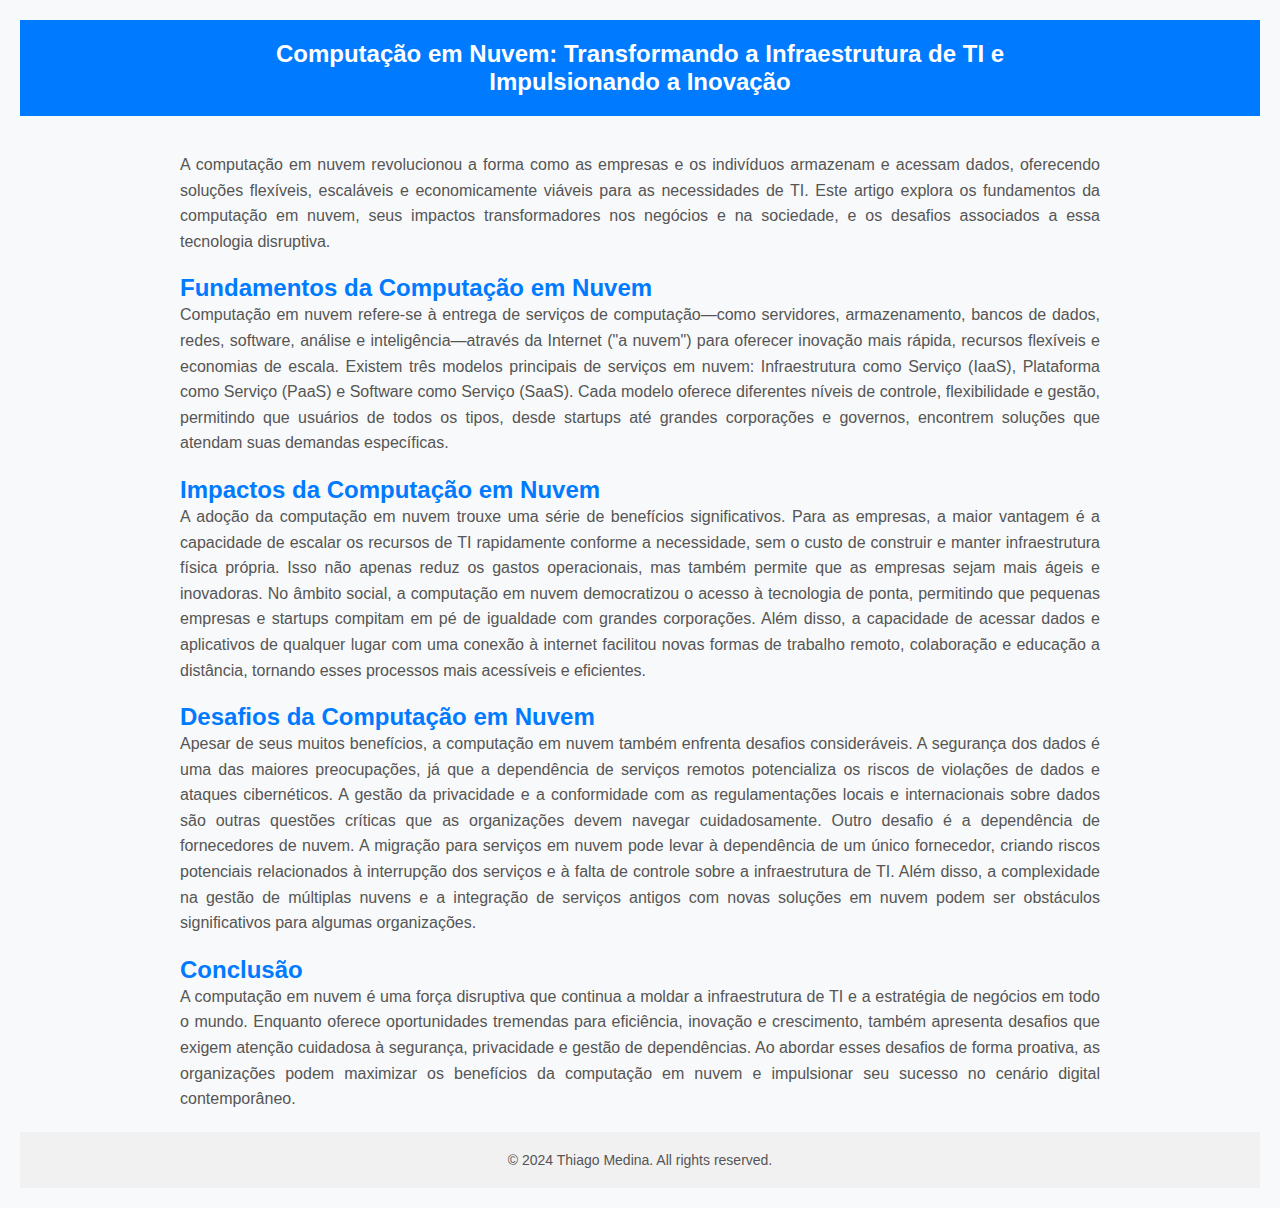
<file: article1.html>
<!DOCTYPE html>
<html lang="en">
<head>
    <meta charset="UTF-8">
    <meta name="viewport" content="width=device-width, initial-scale=1.0">
    <title>Article Title</title>
    <link rel="stylesheet" href="style.css">
</head>
<body>
    <header>
        <h1>Computação em Nuvem: Transformando a Infraestrutura de TI e Impulsionando a Inovação</h1>
    </header>
    <main>
        <section class="article-content">
            <p>A computação em nuvem revolucionou a forma como as empresas e os indivíduos armazenam e acessam dados, oferecendo soluções flexíveis, escaláveis e economicamente viáveis para as necessidades de TI. Este artigo explora os fundamentos da computação em nuvem, seus impactos transformadores nos negócios e na sociedade, e os desafios associados a essa tecnologia disruptiva.</p>
            <h2>Fundamentos da Computação em Nuvem</h2>
            <p>Computação em nuvem refere-se à entrega de serviços de computação—como servidores, armazenamento, bancos de dados, redes, software, análise e inteligência—através da Internet ("a nuvem") para oferecer inovação mais rápida, recursos flexíveis e economias de escala. Existem três modelos principais de serviços em nuvem: Infraestrutura como Serviço (IaaS), Plataforma como Serviço (PaaS) e Software como Serviço (SaaS). Cada modelo oferece diferentes níveis de controle, flexibilidade e gestão, permitindo que usuários de todos os tipos, desde startups até grandes corporações e governos, encontrem soluções que atendam suas demandas específicas.</p>
            <h2>Impactos da Computação em Nuvem</h2>
            <p>A adoção da computação em nuvem trouxe uma série de benefícios significativos. Para as empresas, a maior vantagem é a capacidade de escalar os recursos de TI rapidamente conforme a necessidade, sem o custo de construir e manter infraestrutura física própria. Isso não apenas reduz os gastos operacionais, mas também permite que as empresas sejam mais ágeis e inovadoras. No âmbito social, a computação em nuvem democratizou o acesso à tecnologia de ponta, permitindo que pequenas empresas e startups compitam em pé de igualdade com grandes corporações. Além disso, a capacidade de acessar dados e aplicativos de qualquer lugar com uma conexão à internet facilitou novas formas de trabalho remoto, colaboração e educação a distância, tornando esses processos mais acessíveis e eficientes.</p>
            <h2>Desafios da Computação em Nuvem</h2>
            <p>Apesar de seus muitos benefícios, a computação em nuvem também enfrenta desafios consideráveis. A segurança dos dados é uma das maiores preocupações, já que a dependência de serviços remotos potencializa os riscos de violações de dados e ataques cibernéticos. A gestão da privacidade e a conformidade com as regulamentações locais e internacionais sobre dados são outras questões críticas que as organizações devem navegar cuidadosamente. Outro desafio é a dependência de fornecedores de nuvem. A migração para serviços em nuvem pode levar à dependência de um único fornecedor, criando riscos potenciais relacionados à interrupção dos serviços e à falta de controle sobre a infraestrutura de TI. Além disso, a complexidade na gestão de múltiplas nuvens e a integração de serviços antigos com novas soluções em nuvem podem ser obstáculos significativos para algumas organizações.</p>
            <h2>Conclusão</h2>
            <p>A computação em nuvem é uma força disruptiva que continua a moldar a infraestrutura de TI e a estratégia de negócios em todo o mundo. Enquanto oferece oportunidades tremendas para eficiência, inovação e crescimento, também apresenta desafios que exigem atenção cuidadosa à segurança, privacidade e gestão de dependências. Ao abordar esses desafios de forma proativa, as organizações podem maximizar os benefícios da computação em nuvem e impulsionar seu sucesso no cenário digital contemporâneo.</p>  
        </section>
    </main>
    <footer>
        <p>© 2024 Thiago Medina. All rights reserved.</p>
    </footer>
</body>
</html>
</file>
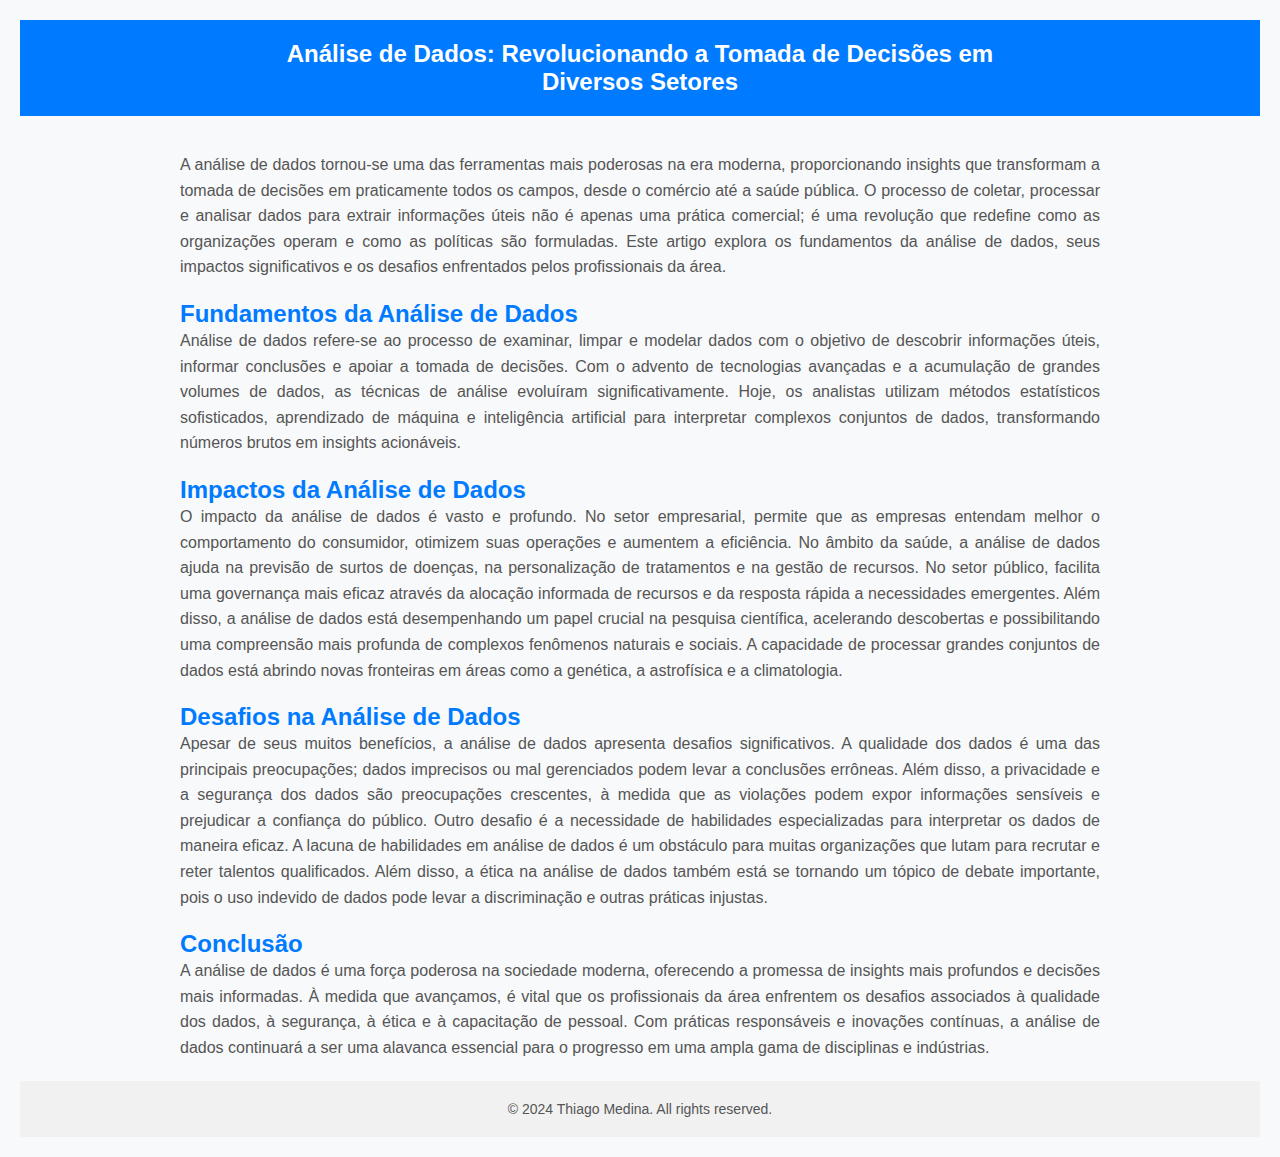
<file: article2.html>
<!DOCTYPE html>
<html lang="en">
<head>
    <meta charset="UTF-8">
    <meta name="viewport" content="width=device-width, initial-scale=1.0">
    <title>Article Title</title>
    <link rel="stylesheet" href="style.css">
</head>
<body>
    <header>
        <h1>Análise de Dados: Revolucionando a Tomada de Decisões em Diversos Setores</h1>
    </header>
    <main>
        <section class="article-content">
            <p>A análise de dados tornou-se uma das ferramentas mais poderosas na era moderna, proporcionando insights que transformam a tomada de decisões em praticamente todos os campos, desde o comércio até a saúde pública. O processo de coletar, processar e analisar dados para extrair informações úteis não é apenas uma prática comercial; é uma revolução que redefine como as organizações operam e como as políticas são formuladas. Este artigo explora os fundamentos da análise de dados, seus impactos significativos e os desafios enfrentados pelos profissionais da área.</p>
            <h2>Fundamentos da Análise de Dados</h2>
            <p>Análise de dados refere-se ao processo de examinar, limpar e modelar dados com o objetivo de descobrir informações úteis, informar conclusões e apoiar a tomada de decisões. Com o advento de tecnologias avançadas e a acumulação de grandes volumes de dados, as técnicas de análise evoluíram significativamente. Hoje, os analistas utilizam métodos estatísticos sofisticados, aprendizado de máquina e inteligência artificial para interpretar complexos conjuntos de dados, transformando números brutos em insights acionáveis.</p>
            <h2>Impactos da Análise de Dados</h2>
            <p>O impacto da análise de dados é vasto e profundo. No setor empresarial, permite que as empresas entendam melhor o comportamento do consumidor, otimizem suas operações e aumentem a eficiência. No âmbito da saúde, a análise de dados ajuda na previsão de surtos de doenças, na personalização de tratamentos e na gestão de recursos. No setor público, facilita uma governança mais eficaz através da alocação informada de recursos e da resposta rápida a necessidades emergentes. Além disso, a análise de dados está desempenhando um papel crucial na pesquisa científica, acelerando descobertas e possibilitando uma compreensão mais profunda de complexos fenômenos naturais e sociais. A capacidade de processar grandes conjuntos de dados está abrindo novas fronteiras em áreas como a genética, a astrofísica e a climatologia.</p>
            <h2>Desafios na Análise de Dados</h2>
            <p>Apesar de seus muitos benefícios, a análise de dados apresenta desafios significativos. A qualidade dos dados é uma das principais preocupações; dados imprecisos ou mal gerenciados podem levar a conclusões errôneas. Além disso, a privacidade e a segurança dos dados são preocupações crescentes, à medida que as violações podem expor informações sensíveis e prejudicar a confiança do público. Outro desafio é a necessidade de habilidades especializadas para interpretar os dados de maneira eficaz. A lacuna de habilidades em análise de dados é um obstáculo para muitas organizações que lutam para recrutar e reter talentos qualificados. Além disso, a ética na análise de dados também está se tornando um tópico de debate importante, pois o uso indevido de dados pode levar a discriminação e outras práticas injustas.</p>
            <h2>Conclusão</h2>
            <p>A análise de dados é uma força poderosa na sociedade moderna, oferecendo a promessa de insights mais profundos e decisões mais informadas. À medida que avançamos, é vital que os profissionais da área enfrentem os desafios associados à qualidade dos dados, à segurança, à ética e à capacitação de pessoal. Com práticas responsáveis e inovações contínuas, a análise de dados continuará a ser uma alavanca essencial para o progresso em uma ampla gama de disciplinas e indústrias.</p>  
        </section>
    </main>
    <footer>
        <p>© 2024 Thiago Medina. All rights reserved.</p>
    </footer>
</body>
</html>
</file>
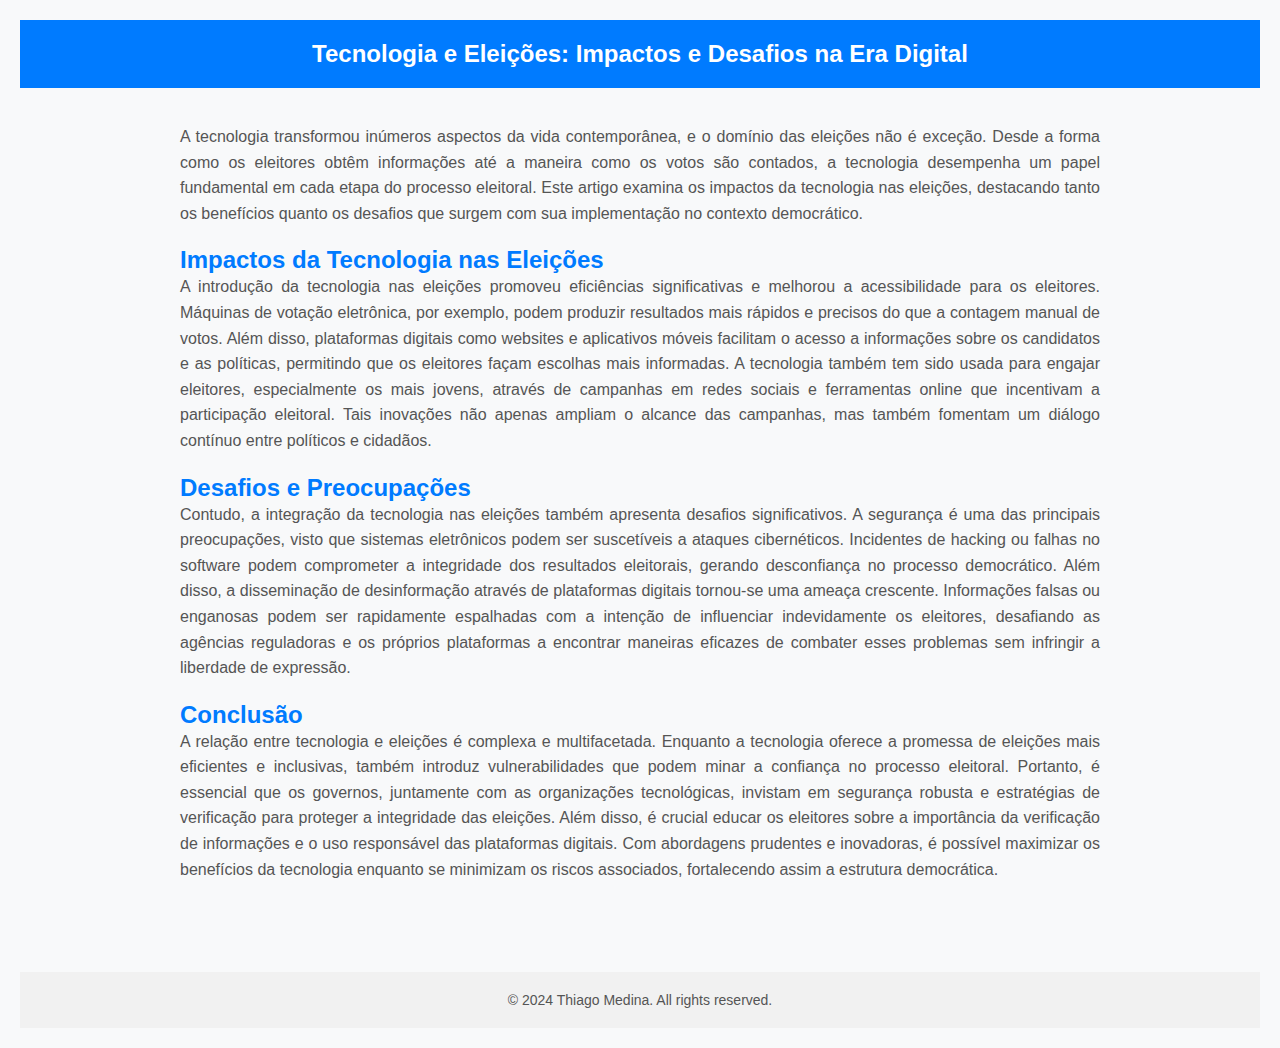
<file: article3.html>
<!DOCTYPE html>
<html lang="en">
<head>
    <meta charset="UTF-8">
    <meta name="viewport" content="width=device-width, initial-scale=1.0">
    <title>Article Title</title>
    <link rel="stylesheet" href="style.css">
</head>
<body>
    <header>
        <h1>Tecnologia e Eleições: Impactos e Desafios na Era Digital</h1>
    </header>
    <main>
        <section class="article-content">
            <p>A tecnologia transformou inúmeros aspectos da vida contemporânea, e o domínio das eleições não é exceção. Desde a forma como os eleitores obtêm informações até a maneira como os votos são contados, a tecnologia desempenha um papel fundamental em cada etapa do processo eleitoral. Este artigo examina os impactos da tecnologia nas eleições, destacando tanto os benefícios quanto os desafios que surgem com sua implementação no contexto democrático.</p>
            <h2>Impactos da Tecnologia nas Eleições</h2>
            <p>A introdução da tecnologia nas eleições promoveu eficiências significativas e melhorou a acessibilidade para os eleitores. Máquinas de votação eletrônica, por exemplo, podem produzir resultados mais rápidos e precisos do que a contagem manual de votos. Além disso, plataformas digitais como websites e aplicativos móveis facilitam o acesso a informações sobre os candidatos e as políticas, permitindo que os eleitores façam escolhas mais informadas. A tecnologia também tem sido usada para engajar eleitores, especialmente os mais jovens, através de campanhas em redes sociais e ferramentas online que incentivam a participação eleitoral. Tais inovações não apenas ampliam o alcance das campanhas, mas também fomentam um diálogo contínuo entre políticos e cidadãos.</p>
            <h2>Desafios e Preocupações</h2>
            <p>Contudo, a integração da tecnologia nas eleições também apresenta desafios significativos. A segurança é uma das principais preocupações, visto que sistemas eletrônicos podem ser suscetíveis a ataques cibernéticos. Incidentes de hacking ou falhas no software podem comprometer a integridade dos resultados eleitorais, gerando desconfiança no processo democrático. Além disso, a disseminação de desinformação através de plataformas digitais tornou-se uma ameaça crescente. Informações falsas ou enganosas podem ser rapidamente espalhadas com a intenção de influenciar indevidamente os eleitores, desafiando as agências reguladoras e os próprios plataformas a encontrar maneiras eficazes de combater esses problemas sem infringir a liberdade de expressão.</p>
            <h2>Conclusão</h2>
            <p>A relação entre tecnologia e eleições é complexa e multifacetada. Enquanto a tecnologia oferece a promessa de eleições mais eficientes e inclusivas, também introduz vulnerabilidades que podem minar a confiança no processo eleitoral. Portanto, é essencial que os governos, juntamente com as organizações tecnológicas, invistam em segurança robusta e estratégias de verificação para proteger a integridade das eleições. Além disso, é crucial educar os eleitores sobre a importância da verificação de informações e o uso responsável das plataformas digitais. Com abordagens prudentes e inovadoras, é possível maximizar os benefícios da tecnologia enquanto se minimizam os riscos associados, fortalecendo assim a estrutura democrática.</p>  
        </section>
    </main>
    <footer>
        <p>© 2024 Thiago Medina. All rights reserved.</p>
    </footer>
</body>
</html>
</file>
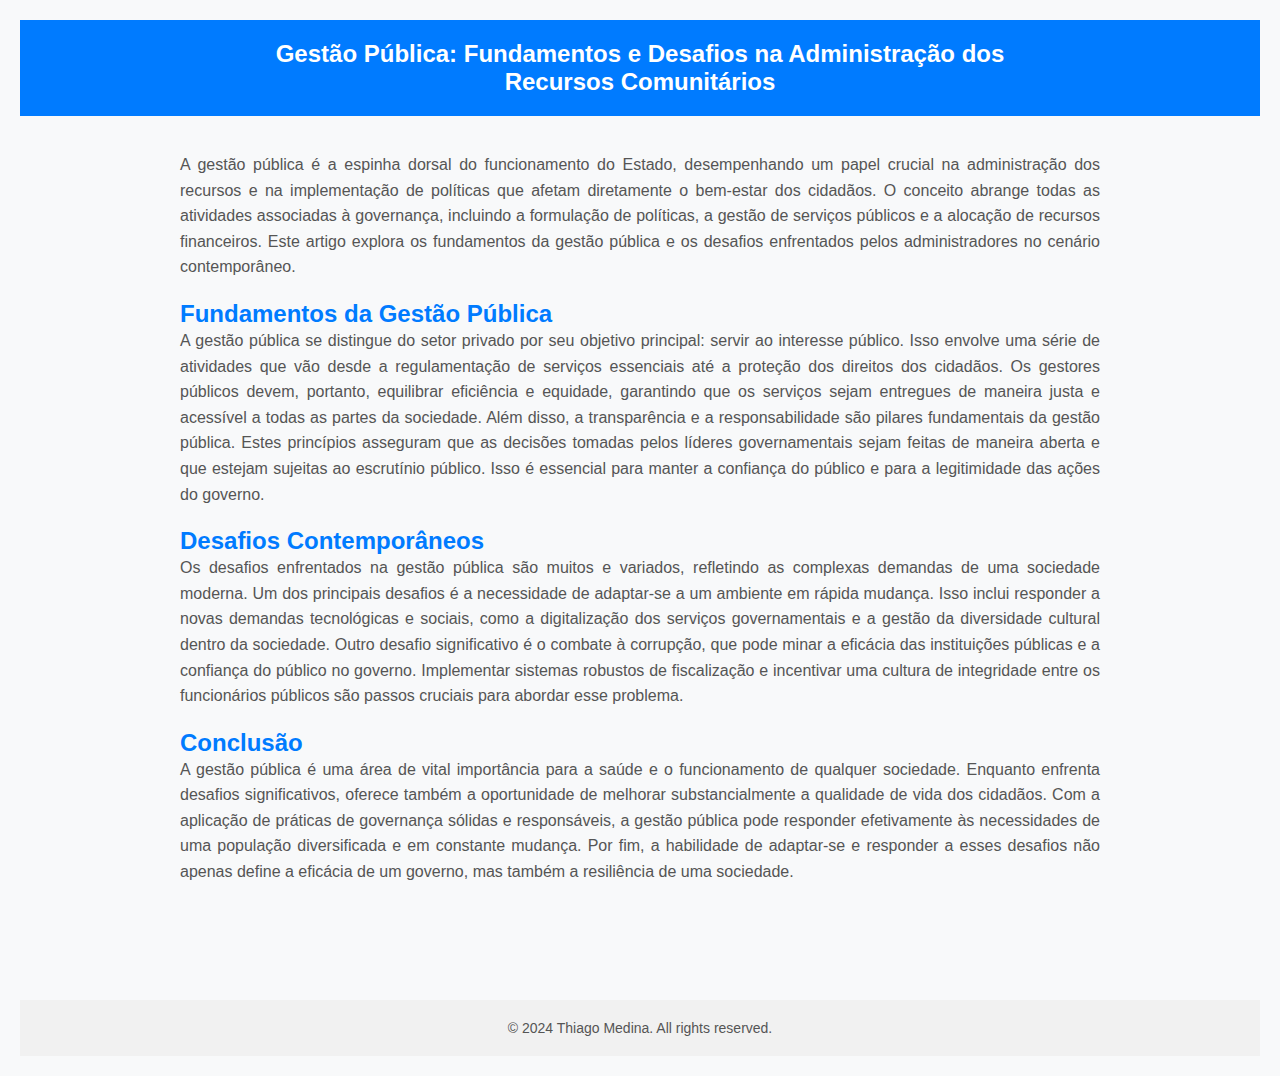
<file: article4.html>
<!DOCTYPE html>
<html lang="en">
<head>
    <meta charset="UTF-8">
    <meta name="viewport" content="width=device-width, initial-scale=1.0">
    <title>Article Title</title>
    <link rel="stylesheet" href="style.css">
</head>
<body>
    <header>
        <h1>Gestão Pública: Fundamentos e Desafios na Administração dos Recursos Comunitários</h1>
    </header>
    <main>
        <section class="article-content">
            <p>A gestão pública é a espinha dorsal do funcionamento do Estado, desempenhando um papel crucial na administração dos recursos e na implementação de políticas que afetam diretamente o bem-estar dos cidadãos. O conceito abrange todas as atividades associadas à governança, incluindo a formulação de políticas, a gestão de serviços públicos e a alocação de recursos financeiros. Este artigo explora os fundamentos da gestão pública e os desafios enfrentados pelos administradores no cenário contemporâneo.</p>
            <h2>Fundamentos da Gestão Pública</h2>
            <p>A gestão pública se distingue do setor privado por seu objetivo principal: servir ao interesse público. Isso envolve uma série de atividades que vão desde a regulamentação de serviços essenciais até a proteção dos direitos dos cidadãos. Os gestores públicos devem, portanto, equilibrar eficiência e equidade, garantindo que os serviços sejam entregues de maneira justa e acessível a todas as partes da sociedade. Além disso, a transparência e a responsabilidade são pilares fundamentais da gestão pública. Estes princípios asseguram que as decisões tomadas pelos líderes governamentais sejam feitas de maneira aberta e que estejam sujeitas ao escrutínio público. Isso é essencial para manter a confiança do público e para a legitimidade das ações do governo.</p>
            <h2>Desafios Contemporâneos</h2>
            <p>Os desafios enfrentados na gestão pública são muitos e variados, refletindo as complexas demandas de uma sociedade moderna. Um dos principais desafios é a necessidade de adaptar-se a um ambiente em rápida mudança. Isso inclui responder a novas demandas tecnológicas e sociais, como a digitalização dos serviços governamentais e a gestão da diversidade cultural dentro da sociedade. Outro desafio significativo é o combate à corrupção, que pode minar a eficácia das instituições públicas e a confiança do público no governo. Implementar sistemas robustos de fiscalização e incentivar uma cultura de integridade entre os funcionários públicos são passos cruciais para abordar esse problema.</p>
            <h2>Conclusão</h2>
            <p>A gestão pública é uma área de vital importância para a saúde e o funcionamento de qualquer sociedade. Enquanto enfrenta desafios significativos, oferece também a oportunidade de melhorar substancialmente a qualidade de vida dos cidadãos. Com a aplicação de práticas de governança sólidas e responsáveis, a gestão pública pode responder efetivamente às necessidades de uma população diversificada e em constante mudança. Por fim, a habilidade de adaptar-se e responder a esses desafios não apenas define a eficácia de um governo, mas também a resiliência de uma sociedade.</p>  
        </section>
    </main>
    <footer>
        <p>© 2024 Thiago Medina. All rights reserved.</p>
    </footer>
</body>
</html>
</file>
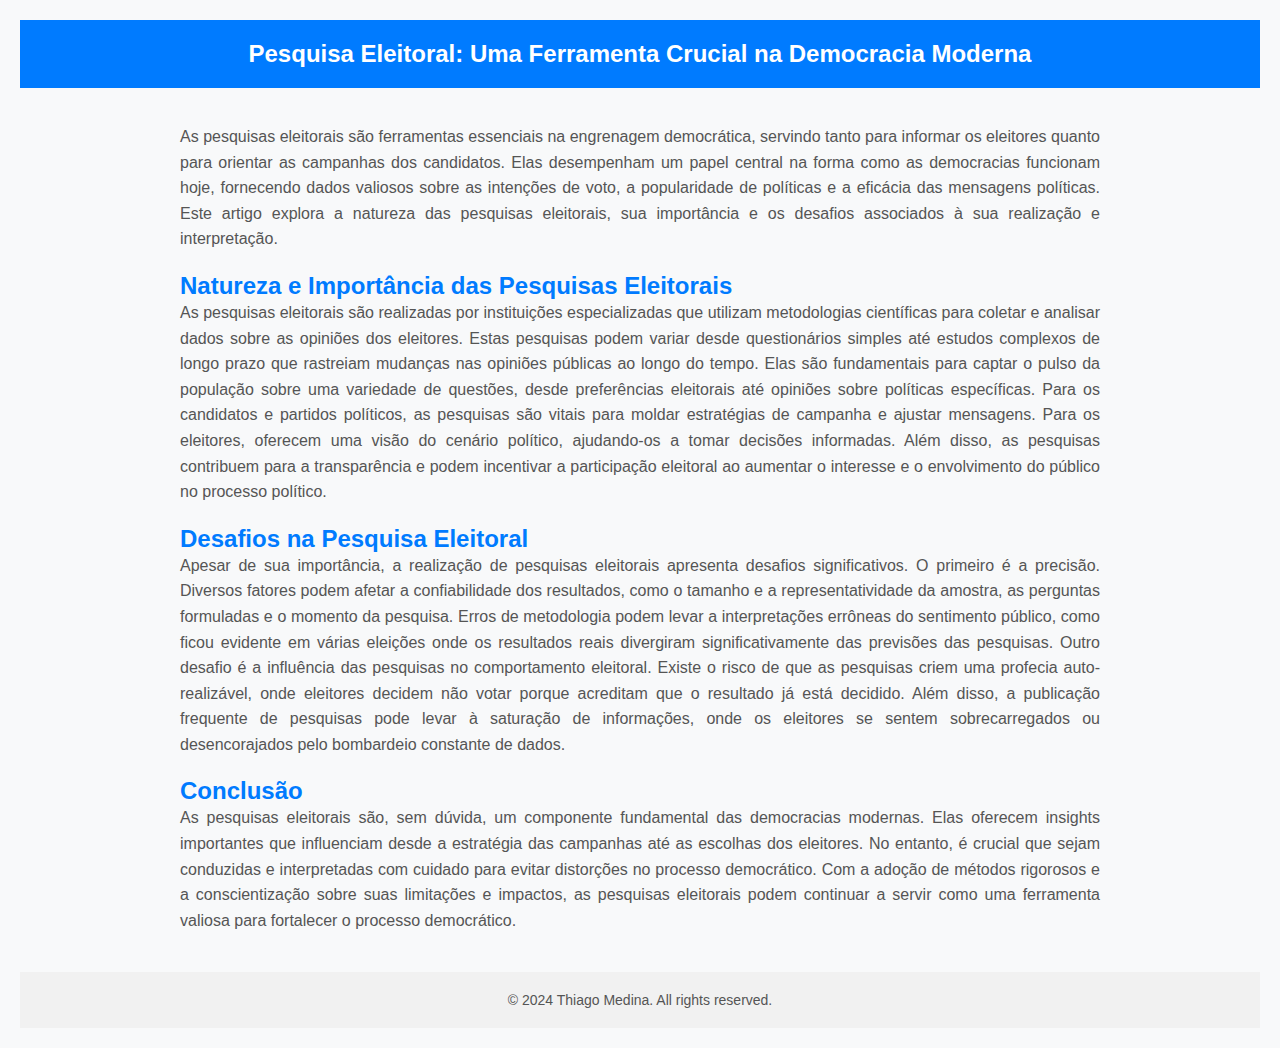
<file: article5.html>
<!DOCTYPE html>
<html lang="en">
<head>
    <meta charset="UTF-8">
    <meta name="viewport" content="width=device-width, initial-scale=1.0">
    <title>Article Title</title>
    <link rel="stylesheet" href="style.css">
</head>
<body>
    <header>
        <h1>Pesquisa Eleitoral: Uma Ferramenta Crucial na Democracia Moderna</h1>
    </header>
    <main>
        <section class="article-content">
            <p>As pesquisas eleitorais são ferramentas essenciais na engrenagem democrática, servindo tanto para informar os eleitores quanto para orientar as campanhas dos candidatos. Elas desempenham um papel central na forma como as democracias funcionam hoje, fornecendo dados valiosos sobre as intenções de voto, a popularidade de políticas e a eficácia das mensagens políticas. Este artigo explora a natureza das pesquisas eleitorais, sua importância e os desafios associados à sua realização e interpretação.</p>
            <h2>Natureza e Importância das Pesquisas Eleitorais</h2>
            <p>As pesquisas eleitorais são realizadas por instituições especializadas que utilizam metodologias científicas para coletar e analisar dados sobre as opiniões dos eleitores. Estas pesquisas podem variar desde questionários simples até estudos complexos de longo prazo que rastreiam mudanças nas opiniões públicas ao longo do tempo. Elas são fundamentais para captar o pulso da população sobre uma variedade de questões, desde preferências eleitorais até opiniões sobre políticas específicas. Para os candidatos e partidos políticos, as pesquisas são vitais para moldar estratégias de campanha e ajustar mensagens. Para os eleitores, oferecem uma visão do cenário político, ajudando-os a tomar decisões informadas. Além disso, as pesquisas contribuem para a transparência e podem incentivar a participação eleitoral ao aumentar o interesse e o envolvimento do público no processo político.</p>
            <h2>Desafios na Pesquisa Eleitoral</h2>
            <p>Apesar de sua importância, a realização de pesquisas eleitorais apresenta desafios significativos. O primeiro é a precisão. Diversos fatores podem afetar a confiabilidade dos resultados, como o tamanho e a representatividade da amostra, as perguntas formuladas e o momento da pesquisa. Erros de metodologia podem levar a interpretações errôneas do sentimento público, como ficou evidente em várias eleições onde os resultados reais divergiram significativamente das previsões das pesquisas. Outro desafio é a influência das pesquisas no comportamento eleitoral. Existe o risco de que as pesquisas criem uma profecia auto-realizável, onde eleitores decidem não votar porque acreditam que o resultado já está decidido. Além disso, a publicação frequente de pesquisas pode levar à saturação de informações, onde os eleitores se sentem sobrecarregados ou desencorajados pelo bombardeio constante de dados.</p>
            <h2>Conclusão</h2>
            <p>As pesquisas eleitorais são, sem dúvida, um componente fundamental das democracias modernas. Elas oferecem insights importantes que influenciam desde a estratégia das campanhas até as escolhas dos eleitores. No entanto, é crucial que sejam conduzidas e interpretadas com cuidado para evitar distorções no processo democrático. Com a adoção de métodos rigorosos e a conscientização sobre suas limitações e impactos, as pesquisas eleitorais podem continuar a servir como uma ferramenta valiosa para fortalecer o processo democrático.</p>  
        </section>
    </main>
    <footer>
        <p>© 2024 Thiago Medina. All rights reserved.</p>
    </footer>
</body>
</html>
</file>
<file: style.css>
/* GENERAL */

@import url("https://fonts.googleapis.com/css2?family=Poppins:wght@300;400;500;600&display=swap");

* {
  margin: 0;
  padding: 0;
}

body {
  font-family: "Bavro", sans-serif;
}

html {
  scroll-behavior: smooth;
}

p {
  color: rgb(85, 85, 85);
}

/* TRANSITION */

a,
.btn {
  transition: all 300ms ease;
}

/* DESKTOP NAV */

nav,
.nav-links {
  display: flex;
}

nav {
  justify-content: space-around;
  align-items: center;
  height: 17vh;
}

.nav-links {
  gap: 2rem;
  list-style: none;
  font-size: 1.5rem;
}

a {
  color: black;
  text-decoration: none;
  text-decoration-color: white;
}

a:hover {
  color: grey;
  text-decoration: underline;
  text-underline-offset: 1rem;
  text-decoration-color: rgb(181, 181, 181);
}

.logo {
  font-size: 2rem;
}

.logo:hover {
  cursor: default;
}

/* HAMBURGER MENU */

#hamburger-nav {
  display: none;
}

.hamburger-menu {
  position: relative;
  display: inline-block;
}

.hamburger-icon {
  display: flex;
  flex-direction: column;
  justify-content: space-between;
  height: 24px;
  width: 30px;
  cursor: pointer;
}

.hamburger-icon span {
  width: 100%;
  height: 2px;
  background-color: black;
  transition: all 0.3 ease-in-out;
}

.menu-links {
  position: absolute;
  top: 100%;
  right: 0;
  background-color: white;
  width: fit-content;
  max-height: 0;
  overflow: hidden;
  transition: all 0.3 ease-in-out;
}

.menu-links a {
  display: block;
  padding: 10px;
  text-align: center;
  font-size: 1.5rem;
  color: black;
  text-decoration: none;
  transition: all 0.3 ease-in-out;
}

.menu-links li {
  list-style: none;
}

.menu-links.open {
  max-height: 300px;
}

.hamburger-icon.open span:first-child {
  transform: rotate(45deg) translate(10px, 5px);
}

.hamburger-icon.open span:nth-child(2) {
  opacity: 0;
}

.hamburger-icon.open span:last-child {
  transform: rotate(-45deg) translate(10px, -5px);
}

.hamburger-icon span:first-child {
  transform: none;
}

.hamburger-icon span:first-child {
  opacity: 1;
}

.hamburger-icon span:first-child {
  transform: none;
}

/* SECTIONS */

section {
  padding-top: 4vh;
  height: 96vh;
  margin: 0 10rem;
  box-sizing: border-box;
  min-height: fit-content;
}

.section-container {
  display: flex;
}

/* PROFILE SECTION */

#profile {
  display: flex;
  justify-content: center;
  gap: 5rem;
  height: 80vh;
}

.section__pic-container {
  display: flex;
  height: 400px;
  width: 400px;
  margin: auto 0;
}

.section__text {
  align-self: center;
  text-align: center;
}

.section__text p {
  font-weight: 600;
}

.section__text__p1 {
  text-align: center;
}

.section__text__p2 {
  font-size: 1.75rem;
  margin-bottom: 1rem;
}

.title {
  font-size: 3rem;
  text-align: center;
}

#socials-container {
  display: flex;
  justify-content: center;
  margin-top: 1rem;
  gap: 1rem;
}

/* ICONS */

.icon {
  cursor: pointer;
  height: 2rem;
}

/* BUTTONS */

.btn-container {
  display: flex;
  justify-content: center;
  gap: 1rem;
}

.btn {
  font-weight: 600;
  transition: all 300ms ease;
  padding: 1rem;
  width: 8rem;
  border-radius: 2rem;
}

.btn-color-1,
.btn-color-2 {
  border: rgb(53, 53, 53) 0.1rem solid;
}

.btn-color-1:hover,
.btn-color-2:hover {
  cursor: pointer;
}

.btn-color-1,
.btn-color-2:hover {
  background: rgb(53, 53, 53);
  color: white;
}

.btn-color-1:hover {
  background: rgb(0, 0, 0);
}

.btn-color-2 {
  background: none;
}

.btn-color-2:hover {
  border: rgb(255, 255, 255) 0.1rem solid;
}

.btn-container {
  gap: 1rem;
}

/* ABOUT SECTION */

#about {
  position: relative;
}

.about-containers {
  gap: 2rem;
  margin-bottom: 2rem;
  margin-top: 2rem;
}

.about-details-container {
  justify-content: center;
  flex-direction: column;
}

.about-containers,
.about-details-container {
  display: flex;
}

.about-pic {
  border-radius: 2rem;
}

.arrow {
  position: absolute;
  right: -5rem;
  bottom: 2.5rem;
}

.details-container {
  padding: 1.5rem;
  flex: 1;
  background: white;
  border-radius: 2rem;
  border: rgb(53, 53, 53) 0.1rem solid;
  border-color: rgb(163, 163, 163);
  text-align: center;
}

.section-container {
  gap: 4rem;
  height: 80%;
}

.section__pic-container {
  height: 400px;
  width: 400px;
  margin: auto 0;
}

/* EXPERIENCE SECTION */

#experience {
  position: relative;
}

.experience-sub-title {
  color: rgb(85, 85, 85);
  font-weight: 600;
  font-size: 1.75rem;
  margin-bottom: 2rem;
}

.experience-details-container {
  display: flex;
  justify-content: center;
  flex-direction: column;
}

.article-container {
  display: flex;
  text-align: initial;
  flex-wrap: wrap;
  flex-direction: row;
  gap: 2.5rem;
  justify-content: space-around;
}

article {
  display: flex;
  width: 10rem;
  justify-content: space-around;
  gap: 0.5rem;
}

article .icon {
  cursor: default;
}

/* PROJECTS SECTION */

#projects {
  position: relative;
}

.color-container {
  border-color: rgb(163, 163, 163);
  background: rgb(250, 250, 250);
}

.project-img {
  border-radius: 2rem;
  width: 90%;
  height: 90%;
}

.project-title {
  margin: 1rem;
  color: black;
}

.project-btn {
  color: black;
  border-color: rgb(163, 163, 163);
}

/* CONTACT */

#contact {
  display: flex;
  justify-content: center;
  flex-direction: column;
  height: 70vh;
}

.contact-info-upper-container {
  display: flex;
  justify-content: center;
  border-radius: 2rem;
  border: rgb(53, 53, 53) 0.1rem solid;
  border-color: rgb(163, 163, 163);
  background: (250, 250, 250);
  margin: 2rem auto;
  padding: 0.5rem;
}

.contact-info-container {
  display: flex;
  align-items: center;
  justify-content: center;
  gap: 0.5rem;
  margin: 1rem;
}

.contact-info-container p {
  font-size: larger;
}

.contact-icon {
  cursor: default;
}

.email-icon {
  height: 2.5rem;
}

#articles {
  text-align: center; /* Centraliza o texto */
  padding: 20px;
  background-color: #f4f4f4; /* Cor de fundo suave */
}

.article-details-container {
  display: flex;
  flex-direction: column;
  align-items: center; /* Alinha os artigos verticalmente */
  gap: 20px; /* Espaçamento entre cada artigo */
}

.article {
  background-color: #fff; /* Fundo branco para cada artigo */
  box-shadow: 0 4px 8px rgba(0,0,0,0.1); /* Sombra sutil */
  padding: 15px;
  width: 80%; /* Largura máxima de cada artigo */
  max-width: 600px; /* Não permite que o artigo fique muito largo */
}

.article-title {
  font-size: 20px; /* Tamanho da fonte para o título do artigo */
  color: #333; /* Cor escura para o título */
}

.article-summary {
  font-size: 16px;
  color: #666; /* Cor mais clara para o resumo */
  margin: 10px 0; /* Espaço acima e abaixo do resumo */
}

.btn {
  background-color: #0056b3; /* Cor azul para o botão */
  color: white;
  padding: 10px 20px;
  border: none;
  border-radius: 5px;
  cursor: pointer;
  text-decoration: none; /* Remove o sublinhado de links */
}

body {
  font-family: 'Arial', sans-serif;
  color: #333;
  background-color: #f8f9fa;
  margin: 0;
  padding: 20px;  /* Espaçamento ao redor do conteúdo */
  height: 100%;  /* Define a altura mínima do corpo para 100% da janela do navegador */
  overflow-y: auto;  /* Ativa a barra de rolagem vertical se necessário */
}

header {
  background-color: #007BFF;
  color: #ffffff;
  padding: 20px 0;
  text-align: center;
}

header h1 {
  margin: 0 auto;
  padding: 0 20px;
  font-size: 24px;
  max-width: 800px;  /* Limita a largura do título */
}

.main-content {
  max-width: 800px; /* Limita a largura do conteúdo principal */
  margin: 20px auto; /* Centraliza e adiciona espaço acima e abaixo */
  padding: 20px;
  background-color: #ffffff;
  border-radius: 10px;
  box-shadow: 0 4px 6px rgba(0,0,0,0.1);
  overflow-y: auto;  /* Permite scroll no conteúdo do artigo, se necessário */
}

.article-content h2 {
  color: #007BFF;
  margin-top: 20px;
}

.article-content p {
  font-size: 16px;
  line-height: 1.6;
  text-align: justify;
}

footer {
  text-align: center;
  padding: 20px 0;
  background-color: #f1f1f1;
  color: #666;
  font-size: 14px;
  margin-top: 20px;
}
</file>
